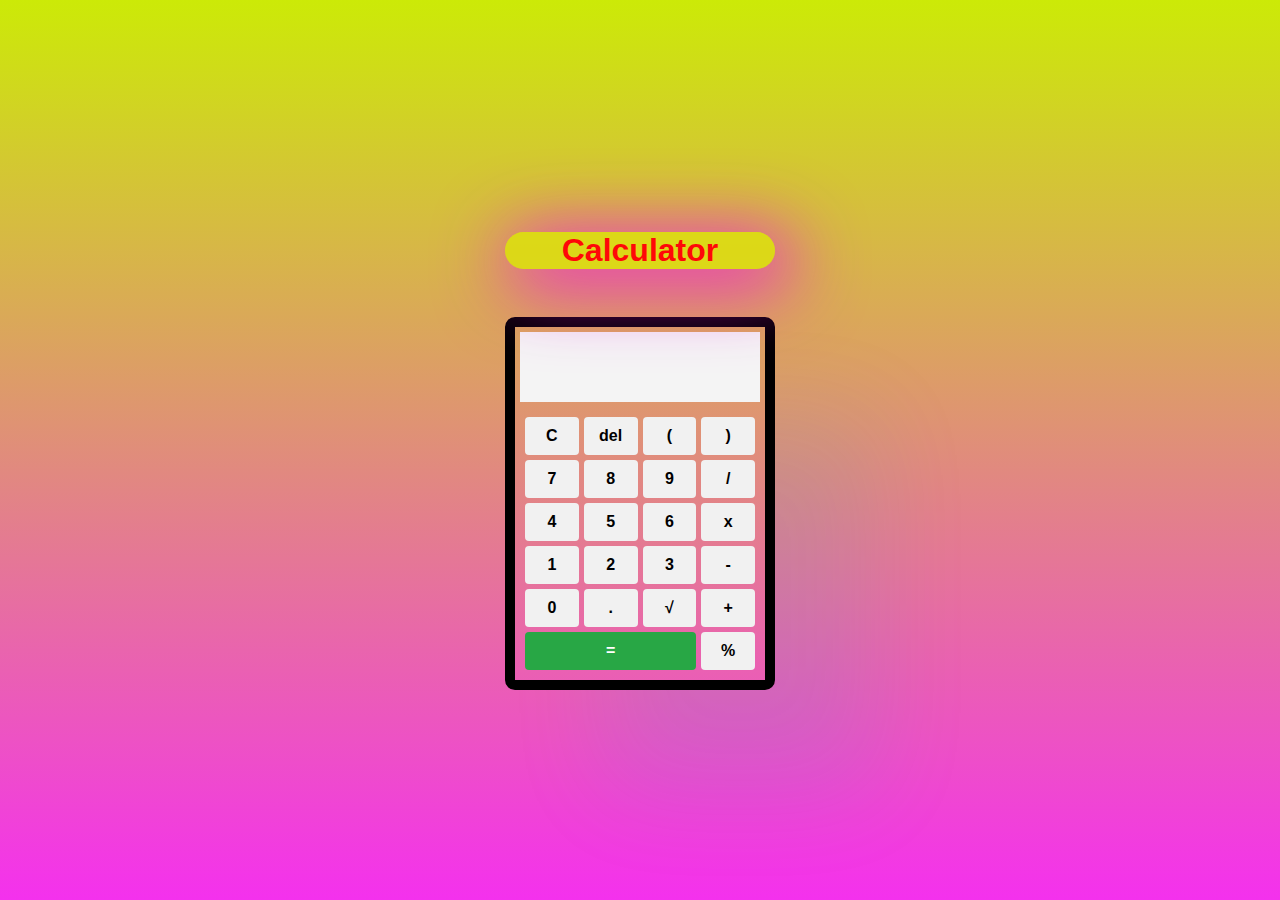
<file: Task1_Calculator/index.html>
<!DOCTYPE html>
<html lang="en">

<head>
  <meta charset="UTF-8">
  <meta name="viewport" content="width=device-width, initial-scale=1.0">
  <link rel="stylesheet" href="styles.css">
  <title>Calculator</title>
</head>

<body>
  <div class="calcy">
    <div class="title">
      <h1>Calculator</h1>
    </div>
    <br>
    <div class="calculator">
      <div class="display">
        <div id="input-display" class="input-display"></div>
        <div id="result-display" class="result-display"></div>
      </div>
      <div class="buttons">
        <button onclick="clearDisplay()">C</button>
        <button onclick="backspace()">del</button>
        <button onclick="appendToDisplay('(')">(</button>
        <button onclick="appendToDisplay(')')">)</button>
        <button onclick="appendToDisplay('7')">7</button>
        <button onclick="appendToDisplay('8')">8</button>
        <button onclick="appendToDisplay('9')">9</button>
        <button onclick="appendToDisplay('/')">/</button>
        <button onclick="appendToDisplay('4')">4</button>
        <button onclick="appendToDisplay('5')">5</button>
        <button onclick="appendToDisplay('6')">6</button>
        <button onclick="appendToDisplay('*')">x</button>
        <button onclick="appendToDisplay('1')">1</button>
        <button onclick="appendToDisplay('2')">2</button>
        <button onclick="appendToDisplay('3')">3</button>
        <button onclick="appendToDisplay('-')">-</button>
        <button onclick="appendToDisplay('0')">0</button>
        <button onclick="appendToDisplay('.')">.</button>
        <button onclick="appendToDisplay('Math.sqrt(')">√</button>
        <button onclick="appendToDisplay('+')">+</button>
        <button class="equals" onclick="calculate()">=</button>
        <button onclick="appendToDisplay('%')">%</button>
      </div>
    </div>
  </div>
  <script src="script.js"></script>
</body>

</html>
</file>
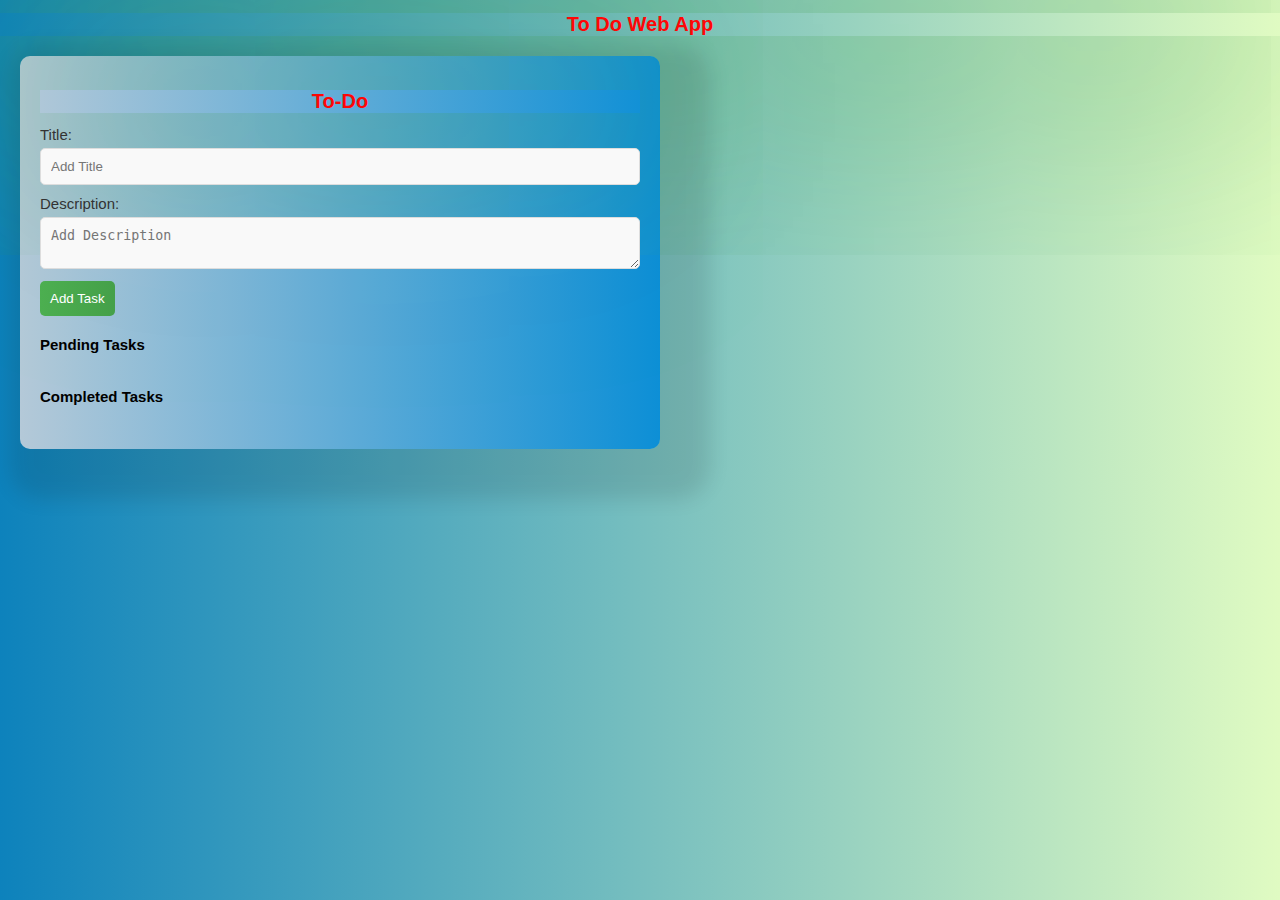
<file: Task3_To-Do/index.html>
<!DOCTYPE html>
<html lang="en">
<head>
  <meta charset="UTF-8">
  <meta name="viewport" content="width=device-width, initial-scale=1.0">
  <link rel="stylesheet" href="styles.css">
  <title>To-Do App</title>
</head>
<body>
  <h1>To Do Web App</h1>
  <div class="container">
    <h1>To-Do</h1>
    
    <!-- Add Task Form -->
    <form id="addTaskForm">
      <label for="title">Title:</label>
      <input type="text" id="title" required placeholder="Add Title">

      <label for="description">Description:</label>
      <textarea id="description" required placeholder="Add Description"></textarea>
        <br>
      <button type="button" onclick="addTask()">Add Task</button>
    </form>

    <!-- Pending Tasks -->
    <div class="task-list" id="pendingTasks">
      <h2>Pending Tasks</h2>
      <ul id="pendingList"></ul>
    </div>

    <!-- Completed Tasks -->
    <div class="task-list" id="completedTasks">
      <h2>Completed Tasks</h2>
      <ul id="completedList"></ul>
    </div>
  </div>

  <script src="script.js"></script>
</body>
</html>
</file>
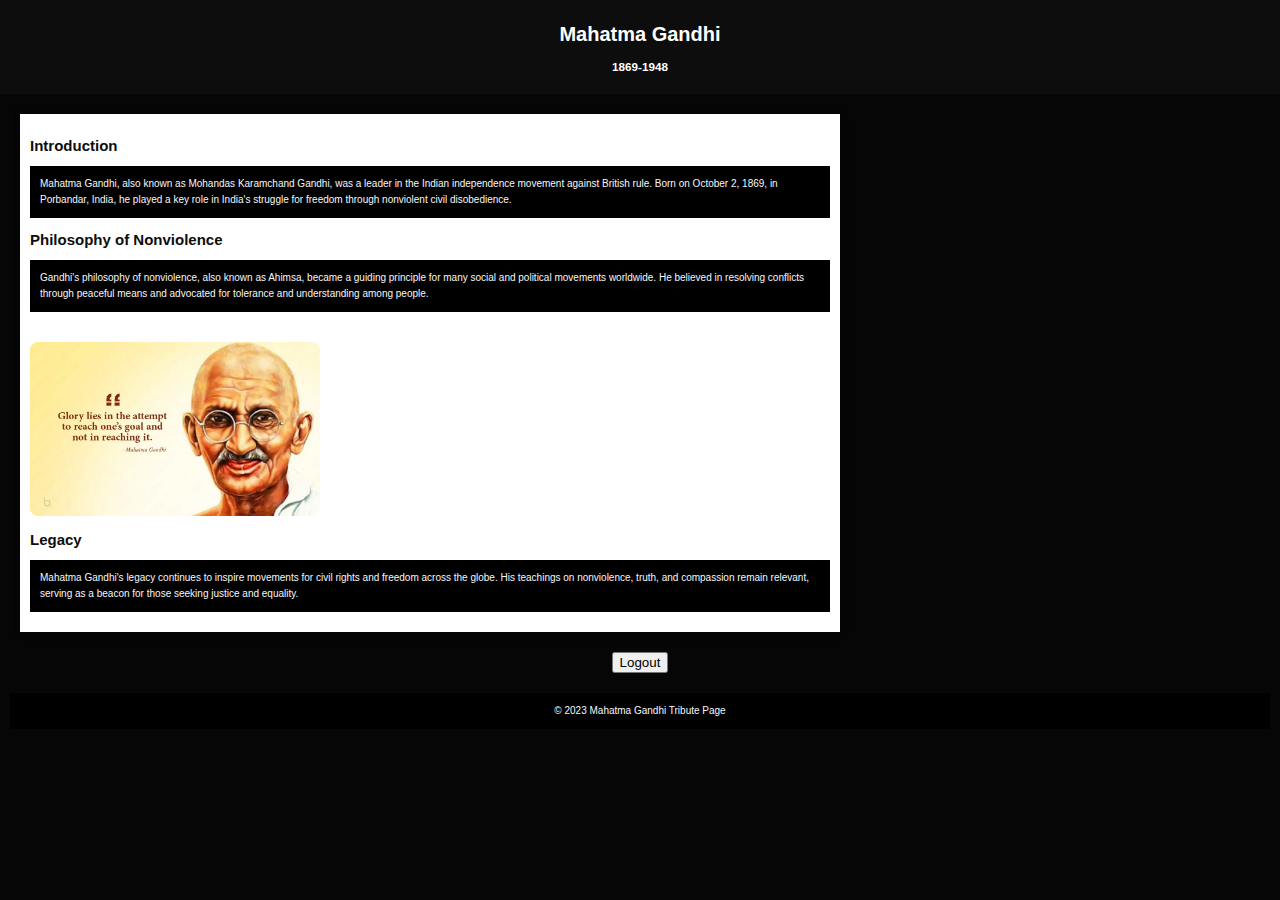
<file: Task4_Login/dashboard.html>
<!DOCTYPE html>
<html lang="en">

<head>
    <meta charset="UTF-8">
    <meta name="viewport" content="width=device-width, initial-scale=1.0">
    <title>Mahatma Gandhi Tribute</title>
    <link rel="stylesheet" href="dashstyles.css">
</head>

<body>
    <header>
        <h1>Mahatma Gandhi</h1>
        <h3>1869-1948</h3>
    </header>
    <main>
        <h2>Introduction</h2>
        <p>Mahatma Gandhi, also known as Mohandas Karamchand Gandhi, was a leader in the Indian independence movement against British rule. Born on October 2, 1869, in Porbandar, India, he played a key role in India's struggle for freedom through nonviolent civil disobedience.</p>
        
        <h2>Philosophy of Nonviolence</h2>
        <p>Gandhi's philosophy of nonviolence, also known as Ahimsa, became a guiding principle for many social and political movements worldwide. He believed in resolving conflicts through peaceful means and advocated for tolerance and understanding among people.</p>
        
        <img src="gandhi.png" alt="Mahatma Gandhi">
        
        <h2>Legacy</h2>
        <p>Mahatma Gandhi's legacy continues to inspire movements for civil rights and freedom across the globe. His teachings on nonviolence, truth, and compassion remain relevant, serving as a beacon for those seeking justice and equality.</p>
    </main>
    
        <div class="logout">
            <button class ="logout"  onclick="logout()">Logout</button>
        </div>
    
    <footer>
        <p>&copy; 2023 Mahatma Gandhi Tribute Page</p>
    </footer>
    <script src="dashscript.js"></script>
</body>

</html>
</file>
<file: Task1_Calculator/styles.css>
body {
    display: flex;
    align-items: center;
    justify-content: center;
    height: 100vh;
    margin: 0;
    font-family: 'Arial', sans-serif;
    background: linear-gradient(rgb(204, 234, 7) , rgba(242, 8, 234, 0.834));

}
.title{
    background-color:rgba(221, 225, 11, 0.797);
    position: relative;
    margin-bottom: 30px;
    color: #ff0808;
    align-self: first baseline;
    text-align:center;
    box-shadow: 10px 10px 70px 10px rgba(242, 8, 234, 0.834);
    border-radius: 100px;
}
.calculator {
    text-align: center;
    width: 250px;
    border: 10px solid #000000;
    border-radius: 10px;
    overflow: hidden;
    box-shadow: 100px 100px 100px rgba(10, 189, 220, 0.1);
}

.display {
    background-color: #f4f4f4;
    padding: 10px;
    text-align: right;
    height: 50px;
    margin: 5px;
}

.input-display{
    font-size: 18px;
    color: #333;
    text-align: left;
}
.result-display {
    font-size: 18px;
    color: #333;
    text-align: right;
}

.buttons {
    display: grid;
    grid-template-columns: repeat(4, 1fr);
    gap: 5px;
    padding: 10px;
}

button {
    padding: 10px;
    font-size: 16px;
    font-weight:bold;
    border: none;
    border-radius: 4px;
    cursor: pointer;
    background-color: #f1f1f1;
    transition: background-color 0.3s;
}

button:hover {
    background-color: #ddd;
}

.equals {
    grid-column: span 3;
    background-color: #28a745;
    color: #fff;
}
</file>
<file: Task3_To-Do/styles.css>
body {
    font-family: 'Arial', sans-serif;
    margin: 0;
    padding: 0;
    background: linear-gradient(to right, #0d82bc, #e0fbc2);
  }
 html{
    font-size: 62.5%;
 } 
  .container {
    max-width: 60rem;
    margin: 2rem;
    padding: 2rem;
    background: linear-gradient(to right, #b4c9d8, #0d8fd6);
    border-radius: 1rem;
    box-shadow: 2rem 2rem 2rem 3rem rgba(0, 0, 0, 0.1);
    transition: background 0.3s ease;
  }
  
  h1 {
    text-align: center;
    color: #ff0606;
    box-shadow: .1rem .1rem 31rem 2rem #45a049;
  }
  
  form {
    margin-bottom: 2rem;
  }
  
  label {
    font-size: 1.5rem;
    display: block;
    margin-bottom: .5rem;
    color: #333;
  }
  
  input, textarea {
    width: 100%;
    padding: 1rem;
    margin-bottom: 1rem;
    box-sizing: border-box;
    border: .1rem solid #ddd;
    border-radius: .5rem;
    background-color: #f9f9f9;
  }
  
  button {
    background: linear-gradient(to right, #4caf50, #45a049);
    color: #fff;
    padding: 1rem;
    border: none;
    cursor: pointer;
    border-radius: .5rem;
  }
  
  button:hover {
    background: linear-gradient(to right, #45a049, #4caf50);
  }
  
  .task-list {
    margin-top: 2rem;
  }
  
  ul {
    list-style-type: none ;
    padding: .1rem;
  }
  
  li {
    margin-bottom: 1rem;
    padding: 1rem;
    border-radius: .5rem;
    background: linear-gradient(to right, #ffffff, #e6e9f0);
    box-shadow: 0 0 1rem rgba(0, 0, 0, 0.1);
    transition: background 0.3s ease;
  }
  li button{
    margin: 1rem;
    
  }
  li:hover {
    background: linear-gradient(to right, #e6e9f0, #ffffff);
  }
  
  .completed {
    text-decoration: line-through;
    color: #777;
    background: linear-gradient(to right, #d3ffd3, #c2e9fb);
    transition: background 0.3s ease;
  }
</file>
<file: Task4_Login/dashstyles.css>
body {
    font-family: 'Helvetica';
    margin: 0;
    padding: 0;
    background-color: #060606;
    color: #333;
    animation: fadeIn 1s ease-in-out; /* Add a fade-in animation to the entire body */
}

html{
    font-size: 62.5%;
}
@keyframes fadeIn {
    from {
        opacity: 0;
    }
    to {
        opacity: 1;
    }
}

header {
    background-color: #0d0d0d;
    color: #fff;
    padding: 1rem;
    text-align: center;
    animation: slideIn 2s ease-in-out;
    
}

main {
    max-width: 80rem;
    margin: 2rem;
    padding: 1rem;
    background-color: #fff;
    box-shadow: 0 0 1rem rgba(0, 0, 0, 0.1);
    animation: fadeIn 2s ease-in-out;
}
@keyframes slideIn {
    from {
        transform: translateX(-50px);
        opacity: 0;
    }
    to {
        transform: translateX(0);
        opacity: 1;
    }
}
h1{
    color: #fff;
}
h2 {
    color: #0d0d0d;
    animation: slideIn 2s ease-in-out;
}

p {
    background-color: black;
    color: #f8f8f8;
    line-height: 1.6rem;
    padding: 1rem;
    animation: slideIn 2s ease-in-out;
}

img {
    max-width: 29rem;
    height: auto;
    border-radius: .8rem;
    margin-top: 2rem;
    animation: scaleIn 2s ease-in-out;
}

footer {
    background-color: solid black;
    color: #fff;
    text-align: center;
    padding: 1rem;
}
@keyframes scaleIn {
    from {
        transform: scale(0.5);
    }
    to {
        transform: scale(1);
    }
}
.logout{
    text-align: center;
    
}
.logout-button{
    background-color: green;
}
</file>
